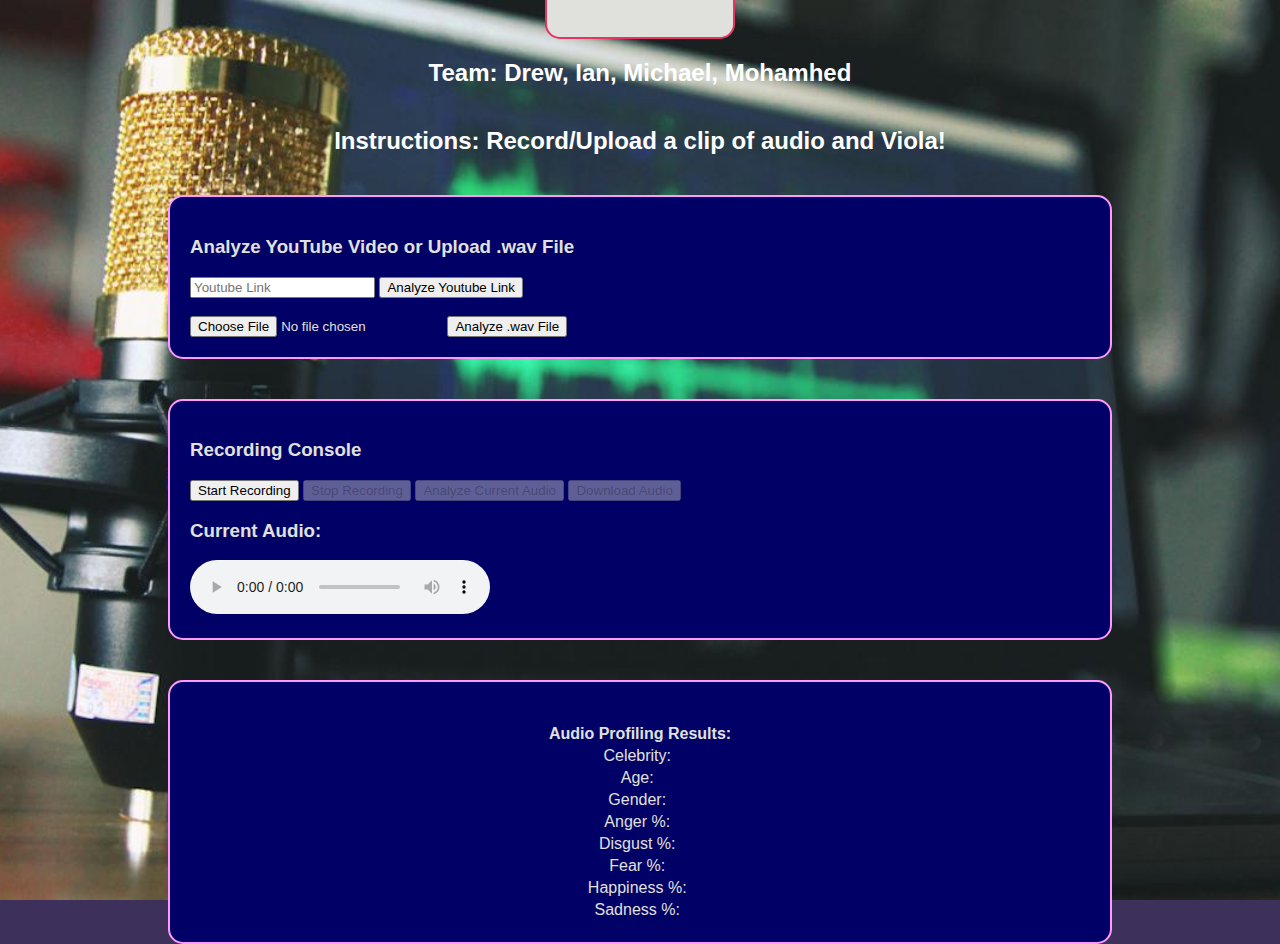
<file: index.html>
<!DOCTYPE html>
<html lang="en">
    <head>
        <meta charset="UTF-8">
        <meta name="viewport" content="width=device-width, initial-scale=1.0">
        <title>VocalTrace</title>
        <!-- Link to the CSS file -->
        <link rel="stylesheet" type="text/css" href="style.css">
    </head>
    <body>
        <div id="title_frame">
            <h1>VocalTrace</h1>
        </div>
        <h2> Team: Drew, Ian, Michael, Mohamhed </h2>
        <h2>Instructions: Record/Upload a clip of audio and Viola!</h2>
        <div id="frame">
            <h3>Analyze YouTube Video or Upload .wav File</h3>
            <input type="text" placeholder="Youtube Link" id="youtubeLink">
            <button id="analyzeYTLink" onclick="analyzeYouTubeLink()">Analyze Youtube Link</button>
            <br>
            <br>
            <input type="file" accept="audio/wav" id="wavFile"></input>
            <button id="analyzeUploadedFile" onclick="analyzeUploadedFile()">Analyze .wav File</button>
        </div>
        <div id="frame">
            <h3>Recording Console</h3>
        <button id="startRecord">Start Recording</button>
        <button id="stopRecord">Stop Recording</button>
        <button id="analyzeAudio">Analyze Current Audio</button>
        <button id="downloadAudio">Download Audio</button>
        <br>
        <h3>Current Audio:</h3>
        <audio id="recordedAudio" controls></audio>
        </div>
        <div id="frame">
            <section>
                <div class="results-container">
                    <table class="results-table">
                        <thead>
                            <tr>
                                <th colspan="2">Audio Profiling Results:</th>
                            </tr>
                        </thead>
                        <tbody>
                            <tr>
                                <td>Celebrity:</td>
                                <td id="celebrity"></td>
                            </tr>
                            <tr>
                                <td>Age:</td>
                                <td id="age"></td>
                            </tr>
                            <tr>
                                <td>Gender:</td>
                                <td id="gender"></td>
                            </tr>
                            <tr>
                                <td>Anger %:</td>
                                <td id="anger"></td>
                            </tr>
                            <tr>
                                <td>Disgust %:</td>
                                <td id="disgust"></td>
                            </tr>
                            <tr>
                                <td>Fear %:</td>
                                <td id="fear"></td>
                            </tr>
                            <tr>
                                <td>Happiness %:</td>
                                <td id="happy"></td>
                            </tr>
                            <tr>
                                <td>Sadness %:</td>
                                <td id="sad"></td>
                            </tr>
                        </tbody>
                    </table>
                </div>
            </section>
        </div>
        <script src="vocalTrace.js"></script>
    </body>
</html>
</file>
<file: style.css>
/* style.css */
body {
    background-color: #3D315B;
    color: #E0E1DD; /* Off White */
    font-family: Arial, sans-serif;
    display: flex;
    flex-direction: column;
    align-items: center;
    justify-content: center;
    height: 100vh;
    margin: 0;
    background-image: url('background.jpeg');
    background-repeat: no-repeat;
    background-size: cover;
    background-position: center;
}
h1 {
    color: #341270; /* Matte Green */
    text-align: center;
}
h2 {
    color: #ffffff; /* Matte Green */
    text-align: center;
}
a {
    color: #58A4B0; /* Matte Teal */
    text-decoration: none;
}
a:hover {
    color: #E0E1DD; /* Off White */
}
p {
    font-size: 1em;
    color: #666;
}
.button {
    background-color: #58A4B0; /* Matte Teal */
    color: #E0E1DD; /* Off White */
    border: none;
    padding: 10px 20px;
    text-align: center;
    text-decoration: none;
    display: inline-block;
    font-size: 16px;
    margin: 4px 2px;
    cursor: pointer;
}
button:hover {
    background-color: #58A4B0; /* Matte Pink */
}
#frame {
    border: 2px solid #ff99ff; /* Matte Pink */
    padding: 20px;
    margin: 20px;
    border-radius: 15px;
    background-color: #000066; /* Off White */
    width: 80%;
    max-width: 900px;
}
#title_frame {
    border: 2px solid #E63462; /* Matte Pink */
    padding: 10px; /* Reduced padding */
    margin: 10px;
    border-radius: 15px;
    background-color: #E0E1DD; /* Off White */
    width: auto; /* Adjusted width */
    max-width: none; /* Adjusted max-width */
    margin: auto;
    text-align: center;
    display: inline-block; /* Added */
}
.results-table {
    margin-top: 20px; /* Adjust as needed */
    text-align: center;
}
.results-container {
    display: flex;
    justify-content: center;
    align-items: center;
    flex-direction: column;
}
</file>
